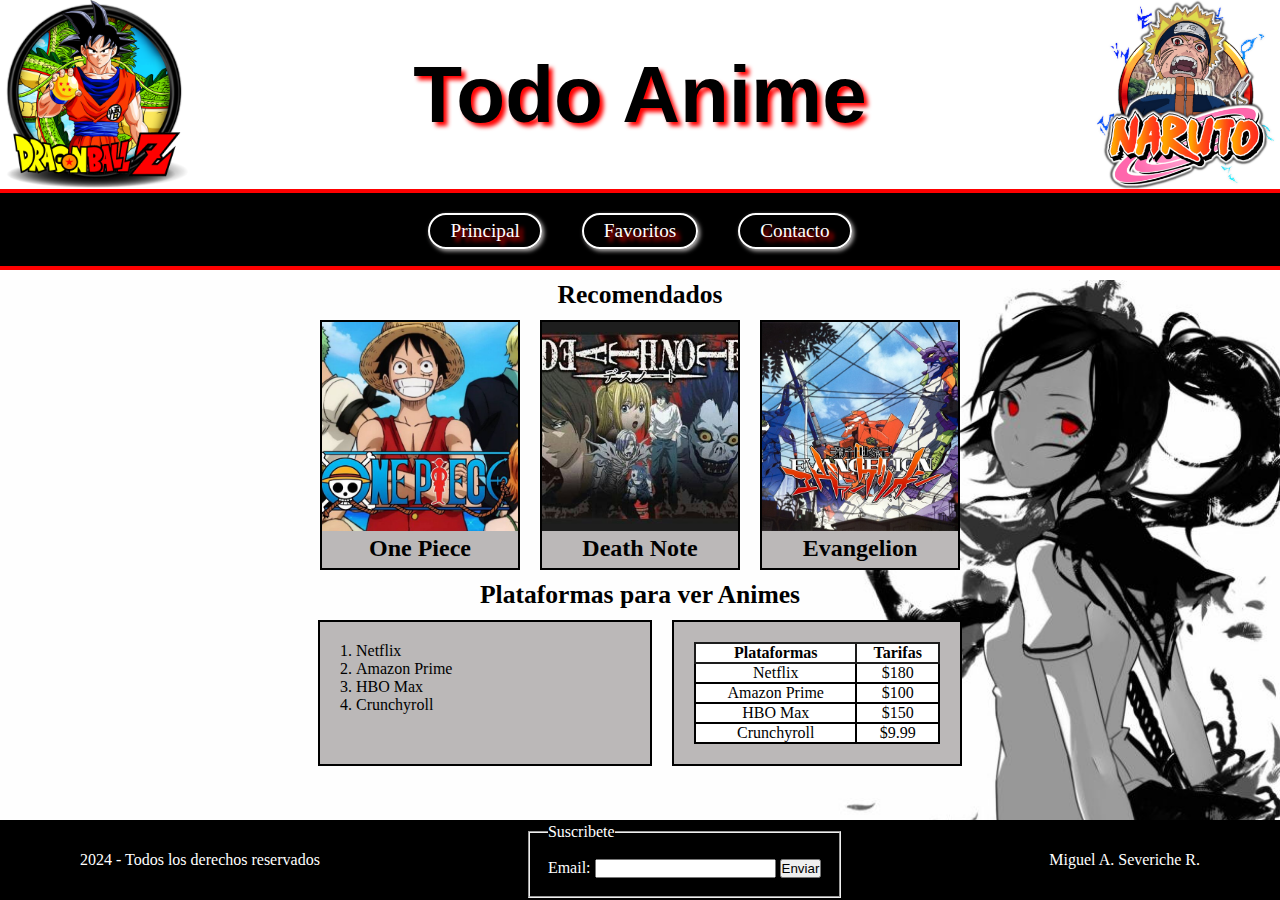
<file: index.html>
<!DOCTYPE html>
<html lang="en">

<head>
    <meta charset="UTF-8">
    <meta name="viewport" content="width=device-width, initial-scale=1.0">
    <title>Todo Anime</title>
    <link rel="stylesheet" href="./styles.css">
</head>

<body>
    <header>
        <div class="headerTittle">
            <img class="logo" src="./assets/logo1.png" alt="Logo de Todo Anime">
            <h1>Todo Anime</h1>
            <img class="logo" src="./assets/logo2.png" alt="Logo de Todo Anime">
        </div>
        <nav class="mainMenu">
            <a href="#">Principal</a>
            <a href="#">Favoritos</a>
            <a href="#">Contacto</a>
        </nav>
    </header>
    <main>
        <h2 class="rec">Recomendados</h2>
        <section class="animeSection">
            <div class="card">
                <img src="./assets/onePiece.jpg" alt="One Piece">
                <h3>One Piece</h3>
            </div>
            <div class="card">
                <img src="./assets/deathNote.jpg" alt="Death Nothe">
                <h3>Death Note</h3>
            </div>
            <div class="card">
                <img src="./assets/neon-genesis-evangelion-cosas-felices.jpg" alt="Evangelion">
                <h3>Evangelion</h3>
            </div>
        </section>
        <section>
            <h2>Plataformas para ver Animes</h2>
            <div class="plataforms">
                <ol class="lista">
                    <li>Netflix</li>
                    <li>Amazon Prime</li>
                    <li>HBO Max</li>
                    <li>Crunchyroll</li>
                </ol>
                <div class="borderT">
                    <table class="tabla">
                        <thead>
                            <tr>
                                <th>Plataformas</th>
                                <th>Tarifas</th>
                            </tr>
                        </thead>
                        <tbody>
                            <tr>
                                <td>Netflix</td>
                                <td>$180</td>
                            </tr>
                            <tr>
                                <td>Amazon Prime</td>
                                <td>$100</td>
                            </tr>
                            <tr>
                                <td>HBO Max</td>
                                <td>$150</td>
                            </tr>
                            <tr>
                                <td>Crunchyroll</td>
                                <td>$9.99</td>
                            </tr>
                        </tbody>
                    </table>
                </div>
            </div>
        </section>
    </main>
    <footer>
        <div class="footerCont">
            <p>2024 - Todos los derechos reservados</p>

            <div class="formCorreo">
                <form action="./show_data.html" method="get">
                    <fieldset>
                        <legend>Suscribete</legend>
                        <label for="correo">Email: </label>
                        <input type="email" name="correo" id="correo" required>
                        <button>Enviar</button>
                    </fieldset>
                </form>
            </div>

            <p>Miguel A. Severiche R.</p>
        </div>

    </footer>
</body>

</html>
</file>
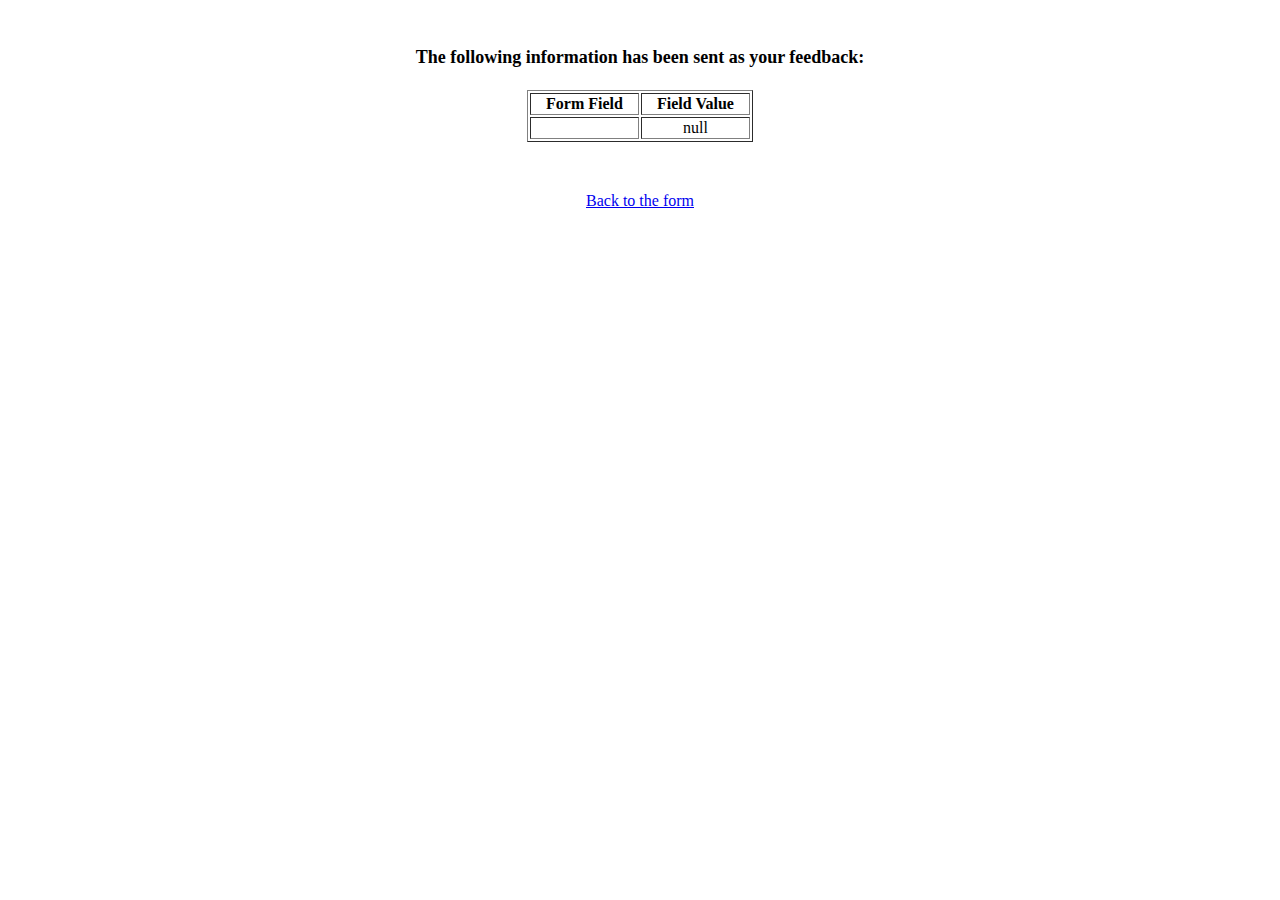
<file: show_data.html>
<html>
<head>
    <meta charset="UTF-8">
    <meta name="viewport" content="width=device-width, initial-scale=1.0">
    <meta name="description" content="Form Anime">
    <meta name="author" content="Miguel Severiche">
    <title>Todo Anime</title>
</head>
<body>
<p align=center>&nbsp;</p>
<h1 align=center><font size="+1">The following information has been sent as your
  feedback:</font></h1>

<table border="1" align=center width="226">
  <tr>
    <th align="center">Form Field</th>
    <th align="center">Field Value</th>
  </tr>

<script language="javascript">
var args = location.search.substr(1).split('&');
for (var i = 0; i < args.length; ++i) {
  var parts = args[i].split('=');
  if (parts != null) {
    var field = parts[0];
    var value = parts[1];
    if (value == null) {
      value = "null"
    }
    else {
      value = '"' + unescape(value.replace(/\+/g, ' ')) + '"';
    }

    document.writeln('<tr><td align="center">' + field + '</td>');
    document.writeln('<td align="center">' + value + '</td></tr>');
  }
}
</script>

<noscript>
<tr><td>
<p>You need to turn on Javascript in your browser.</p>

<p>In Microsoft Internet Explorer 4 or greater:</p>
<ul>
<li>From the "Tools" menu (in IE 4, it's the "View" menu), select "Internet Options".</li>
<li>Click on the "Security" tab.</li>
<li>Click on the "Custom Level" button. (In IE 4, select "Custom"
and then click on "Settings...".)</li>
<li>Under "Active scripting" make sure "Enable" is selected.</li>
</ul>

<p>In Netscape version 4 or greater:</p>
<ul>
<li>From the <b>Edit</b> menu, select <b>Preferences</b>.</li>
<li>In the <b>Category</b> list on the left, click on the word "Advanced".</li>
<li>In the panel on the right, make sure "Enable JavaScript" is checked.</li>
<li>Click the <b>OK</b> button.</li>
</ul>

</td></tr>
</noscript>

</table>
<footer>
    <p align=center>&nbsp;</p>
    <p align=center><a href="../index.html">Back to the form</a></p>
</body>
</html>
</file>
<file: styles.css>
* {
    margin: 0;
    padding: 0;
    box-sizing: border-box;
}

header {
    width: 100vw;
    height: 30vh;
}

body{
    max-width: 100vw;
    height: 70vh;
}
h1 {
    font-family: Comic sans ms, sans-serif;
    font-size: 5rem;
    text-align: center;
    text-shadow: 4px 4px 4px red;
}

.headerTittle {
    min-width: 100%;
    display: flex;
    justify-content: space-between;
    align-items: center;
    background-color: white;
    height: 70%;
}

nav{
    border-top: 4px solid red;
    border-bottom: 4px solid red;
    display: flex;
    justify-content: center;
    background-color: black;
    height: 30%;
    

}

nav a{
    text-align: center;  
    height:max-content;
    margin: 20px 20px 20px 20px;
    border: 2px solid white;
    border-radius: 30px; 
    padding: 5px 20px;  
    color: white;
    text-decoration: none;
    font-size: 1.2rem;
    text-shadow: 4px 4px 4px red;
    box-shadow: 2px 2px 4px rgb(187, 184, 184);
}

.logo {
    width: auto;
    height: 100%;
}


main {
    width: 100%;
    height: 60vh;
    background-image: url(./assets/fondo.jpg);
    background-size: cover;
    background-repeat: no-repeat;
}

h2 {
    margin: 10px 0 10px 0;
    font-size: 1.6rem;
    text-align: center;

}

.animeSection{
    display: flex;
    justify-content: center;
    height: auto;
    width: 100vw;
    
}

.card{
    background-color: rgb(187, 184, 184);
    width: 200px;
    height: 250px;
    margin: 0 10px 0 10px;
    border: 2px solid rgb(0, 0, 0);
}

.card img{
    width: 100%;
    height: 85%;
    object-fit: cover;
}

.card h3{

    width: 100%;
    height: 15%;
    text-align: center;
    font-size: 1.5rem;
}

.plataforms{
    display: flex;
    justify-content: center;
    height: auto;
    width: 100%;
}

.lista {
    padding: 20px;
    margin: 0 10px 0 0;
    background-color: rgb(187, 184, 184);  
    border: 2px solid #000;  
}

.lista li{
    width: 290px;
    text-align: start;
    list-style-position: inside;

}

.borderT{
    margin: 0 0px 0 10px;
    width: 290px;
    border: 2px solid rgb(0, 0, 0);
    padding: 20px;
    background-color: rgb(187, 184, 184);
}

.tabla {
    background-color: rgb(255, 255, 255);  
    border: 2px solid rgb(187, 184, 184);  
    border-collapse: collapse;  
    width: 100%;
}

.tabla th{
    text-align: center;
    border: 2px solid #1d1d1d;  
    padding: 0px;
}
.tabla td {
    border: 2px solid #000;  
    padding: 0px;
    text-align: center;
}

footer{
    height: 8.9vh;
    background-color: black;
    padding: 0 80px 0 80px;
}
.footerCont{
    display: flex;
    color: white;
    justify-content: space-between;
    align-items: center;
    height: 100%;
}

fieldset{
    padding: 18px;
}
</file>
